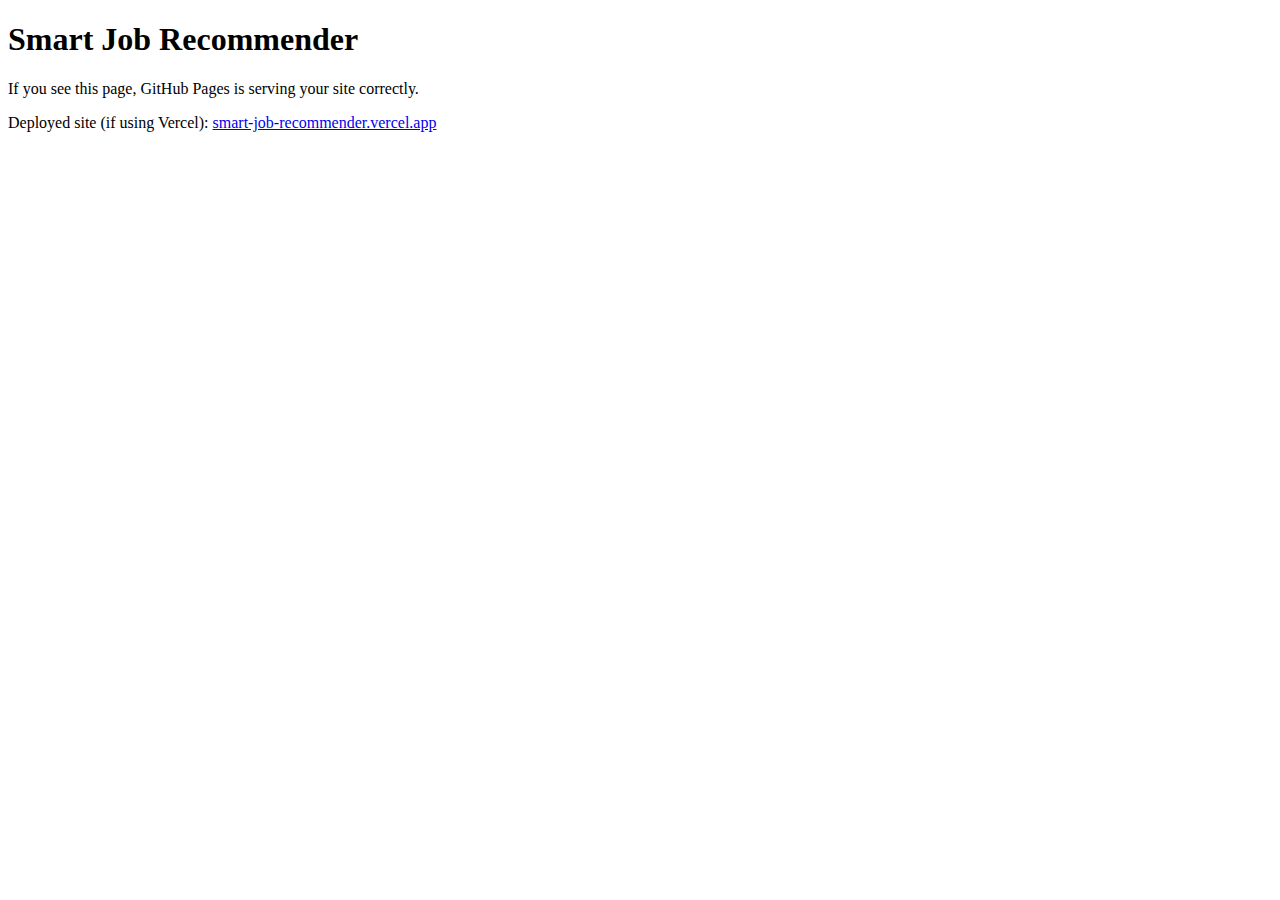
<file: index.html>
<!doctype html>
<html lang="en">
<head>
  <meta charset="utf-8" />
  <meta name="viewport" content="width=device-width,initial-scale=1" />
  <title>Smart Job Recommender</title>
</head>
<body>
  <h1>Smart Job Recommender</h1>
  <p>If you see this page, GitHub Pages is serving your site correctly.</p>
  <p>Deployed site (if using Vercel): <a href="https://smart-job-recommender.vercel.app" target="_blank" rel="noopener">smart-job-recommender.vercel.app</a></p>
</body>
</html>
</file>
